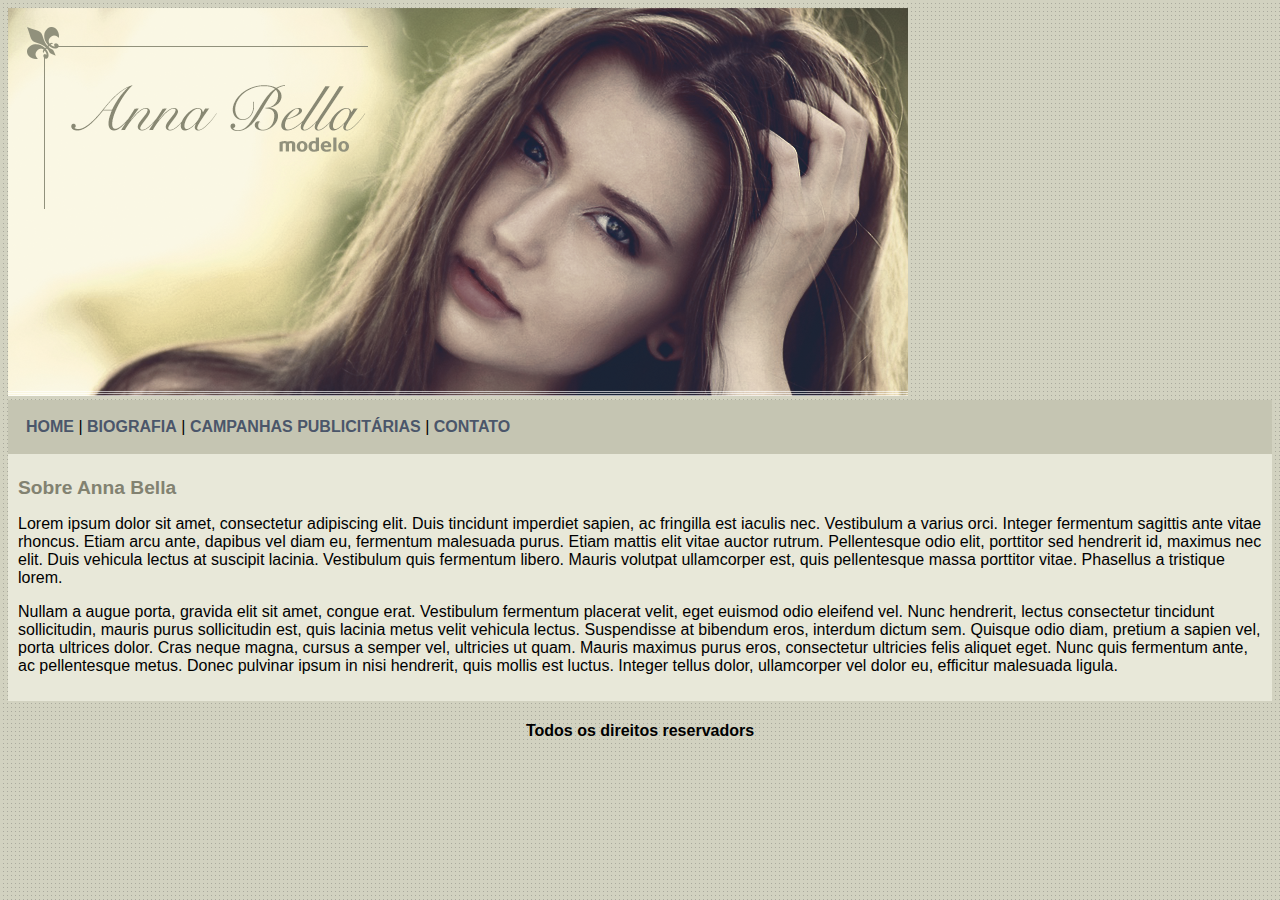
<file: index.html>
<!DOCTYPE html>
<html>
    <head>
        <title>Anna Bella Oficial</title>
        <meta charset="utf-8">
        <link rel="stylesheet" type="text/css" href="/src/css/estilos.css">
    </head>

    <body>
        <div id="principal">
            <img src="/src/imagens/capa.png">
        </div>
        
        <div id="menu">
            <a href="index.html">HOME</a> |
            <a href="biografia.html">BIOGRAFIA</a> |
            <a href="campanhas-publicitarias.html">CAMPANHAS PUBLICITÁRIAS</a> |
            <a href="contato.html">CONTATO</a>
        </div>

        <div id="conteudo">
            <h1>Sobre Anna Bella</h1>
            <p>
                Lorem ipsum dolor sit amet, consectetur adipiscing elit. Duis tincidunt imperdiet sapien, ac fringilla est iaculis nec. 
                Vestibulum a varius orci. Integer fermentum sagittis ante vitae rhoncus. Etiam arcu ante, dapibus vel diam eu, fermentum malesuada purus. 
                Etiam mattis elit vitae auctor rutrum. Pellentesque odio elit, porttitor sed hendrerit id, maximus nec elit. Duis vehicula lectus at suscipit lacinia. 
                Vestibulum quis fermentum libero. Mauris volutpat ullamcorper est, quis pellentesque massa porttitor vitae. Phasellus a tristique lorem.
            </p>

            <p>
                Nullam a augue porta, gravida elit sit amet, congue erat. Vestibulum fermentum placerat velit, eget euismod odio eleifend vel. 
                Nunc hendrerit, lectus consectetur tincidunt sollicitudin, mauris purus sollicitudin est, quis lacinia metus velit vehicula lectus. 
                Suspendisse at bibendum eros, interdum dictum sem. Quisque odio diam, pretium a sapien vel, porta ultrices dolor. Cras neque magna, cursus a semper vel, ultricies ut quam. 
                Mauris maximus purus eros, consectetur ultricies felis aliquet eget. 
                Nunc quis fermentum ante, ac pellentesque metus. Donec pulvinar ipsum in nisi hendrerit, quis mollis est luctus. Integer tellus dolor, ullamcorper vel dolor eu, efficitur malesuada ligula. 
            </p>
        </div>

        <div id="rodape">
            <h4 class="centralizar">Todos os direitos reservadors</h4>
        </div>

    </body>
</html>
</file>
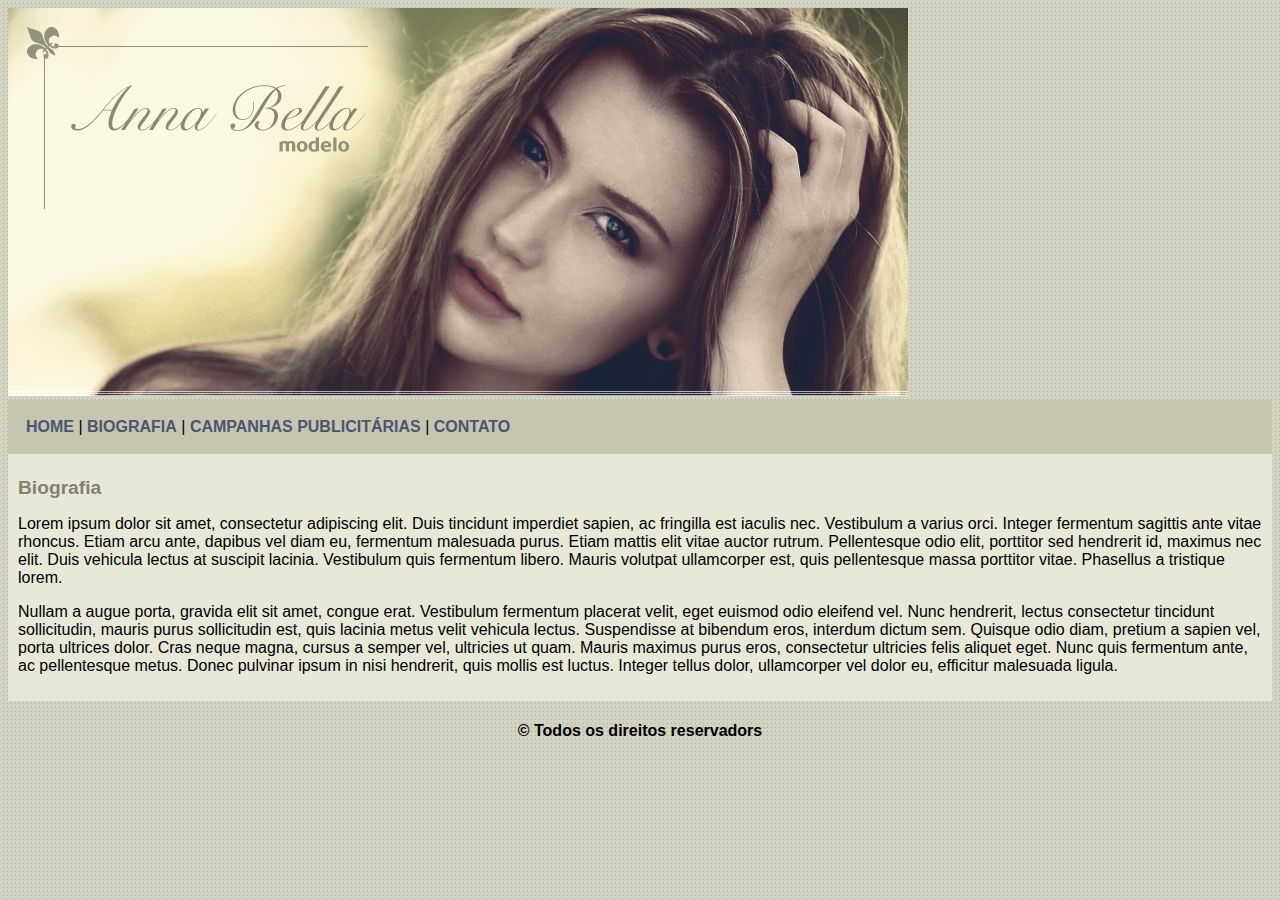
<file: biografia.html>
<!DOCTYPE html>
<html>

    <head>
        <title>Anna Bella - Biografia</title>
        <meta charset="utf-8">
        <link rel="stylesheet" type="text/css" href="/src/css/estilos.css">
    </head>

    <body>

        <div id="principal">
            <img src="/src/imagens/capa.png">
        </div>
        
        <div id="menu">
            <a href="index.html">HOME</a> |
            <a href="biografia.html">BIOGRAFIA</a> |
            <a href="campanhas-publicitarias.html">CAMPANHAS PUBLICITÁRIAS</a> |
            <a href="contato.html">CONTATO</a>
        </div>

        <div id="conteudo">
            <h1>Biografia</h1>
            <p>
                Lorem ipsum dolor sit amet, consectetur adipiscing elit. Duis tincidunt imperdiet sapien, ac fringilla est iaculis nec. 
                Vestibulum a varius orci. Integer fermentum sagittis ante vitae rhoncus. Etiam arcu ante, dapibus vel diam eu, fermentum malesuada purus. 
                Etiam mattis elit vitae auctor rutrum. Pellentesque odio elit, porttitor sed hendrerit id, maximus nec elit. Duis vehicula lectus at suscipit lacinia. 
                Vestibulum quis fermentum libero. Mauris volutpat ullamcorper est, quis pellentesque massa porttitor vitae. Phasellus a tristique lorem.
            </p>
        
            <p>
                Nullam a augue porta, gravida elit sit amet, congue erat. Vestibulum fermentum placerat velit, eget euismod odio eleifend vel. 
                Nunc hendrerit, lectus consectetur tincidunt sollicitudin, mauris purus sollicitudin est, quis lacinia metus velit vehicula lectus. 
                Suspendisse at bibendum eros, interdum dictum sem. Quisque odio diam, pretium a sapien vel, porta ultrices dolor. Cras neque magna, cursus a semper vel, ultricies ut quam. 
                Mauris maximus purus eros, consectetur ultricies felis aliquet eget. 
                Nunc quis fermentum ante, ac pellentesque metus. Donec pulvinar ipsum in nisi hendrerit, quis mollis est luctus. Integer tellus dolor, ullamcorper vel dolor eu, efficitur malesuada ligula. 
            </p>
        </div>
    
        <div id="rodape">
            <h4 class="centralizar"> &copy; Todos os direitos reservadors</h4>

        </div>

    </body>

</html>
</file>
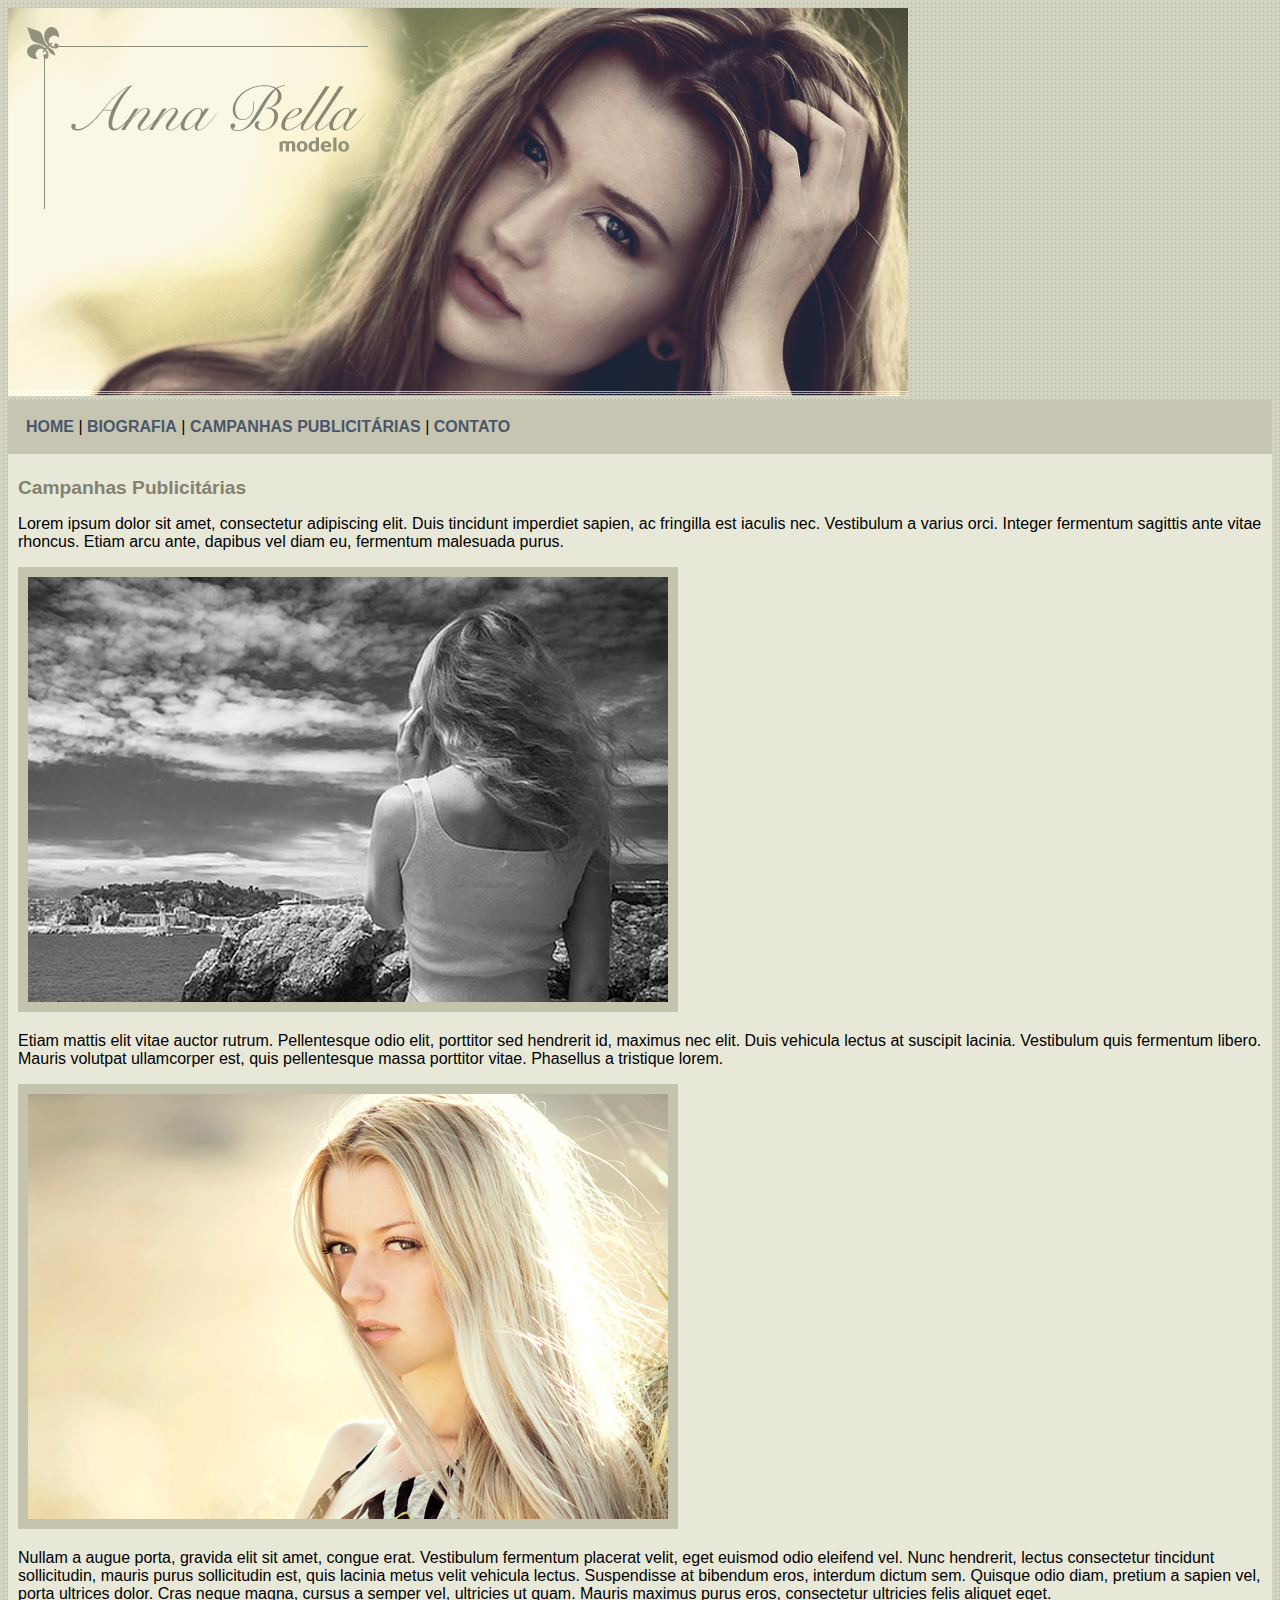
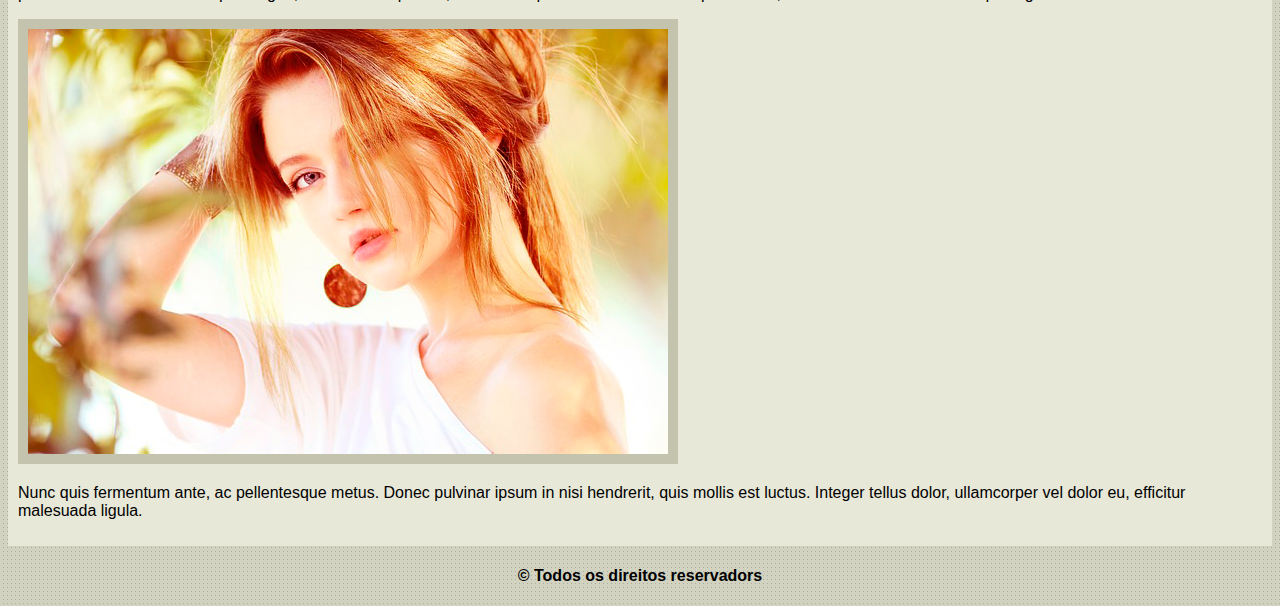
<file: campanhas-publicitarias.html>
<!DOCTYPE html>
<html>
    
    <head>
        <title>Anna Bella Oficial - Campanhas Publicitárias</title>
        <meta charset="utf-8">
        <link rel="stylesheet" type="text/css" href="/src/css/estilos.css">
    </head>

    <body>

        <div id="principal">
            <img src="/src/imagens/capa.png">
        </div>
        
        <div id="menu">
            <a href="index.html">HOME</a> |
            <a href="biografia.html">BIOGRAFIA</a> |
            <a href="campanhas-publicitarias.html">CAMPANHAS PUBLICITÁRIAS</a> |
            <a href="contato.html">CONTATO</a>
        </div>

        <div id="conteudo">
            <h1>Campanhas Publicitárias</h1>
            <p>
                Lorem ipsum dolor sit amet, consectetur adipiscing elit. Duis tincidunt imperdiet sapien, ac fringilla est iaculis nec. 
                Vestibulum a varius orci. Integer fermentum sagittis ante vitae rhoncus. Etiam arcu ante, dapibus vel diam eu, fermentum malesuada purus.
            </p>
            <img src="./src/imagens/foto1.png" class="img-campanha">
            <p>
                Etiam mattis elit vitae auctor rutrum. Pellentesque odio elit, porttitor sed hendrerit id, maximus nec elit. Duis vehicula lectus at suscipit lacinia. 
                Vestibulum quis fermentum libero. Mauris volutpat ullamcorper est, quis pellentesque massa porttitor vitae. Phasellus a tristique lorem.
            </p>
            <img src="./src/imagens/foto2.png" class="img-campanha">
            <p>
                Nullam a augue porta, gravida elit sit amet, congue erat. Vestibulum fermentum placerat velit, eget euismod odio eleifend vel. 
                Nunc hendrerit, lectus consectetur tincidunt sollicitudin, mauris purus sollicitudin est, quis lacinia metus velit vehicula lectus. 
                Suspendisse at bibendum eros, interdum dictum sem. Quisque odio diam, pretium a sapien vel, porta ultrices dolor. Cras neque magna, cursus a semper vel, ultricies ut quam. 
                Mauris maximus purus eros, consectetur ultricies felis aliquet eget.
            </p>
            <img src="./src/imagens/foto3.png" class="img-campanha">
            <p> 
                Nunc quis fermentum ante, ac pellentesque metus. Donec pulvinar ipsum in nisi hendrerit, quis mollis est luctus. Integer tellus dolor, ullamcorper vel dolor eu, efficitur malesuada ligula. 
            </p>
        </div>

        <div id="rodape">
            <h4 class="centralizar"> &copy; Todos os direitos reservadors</h4>
        </div>

    </body>

</html>
</file>
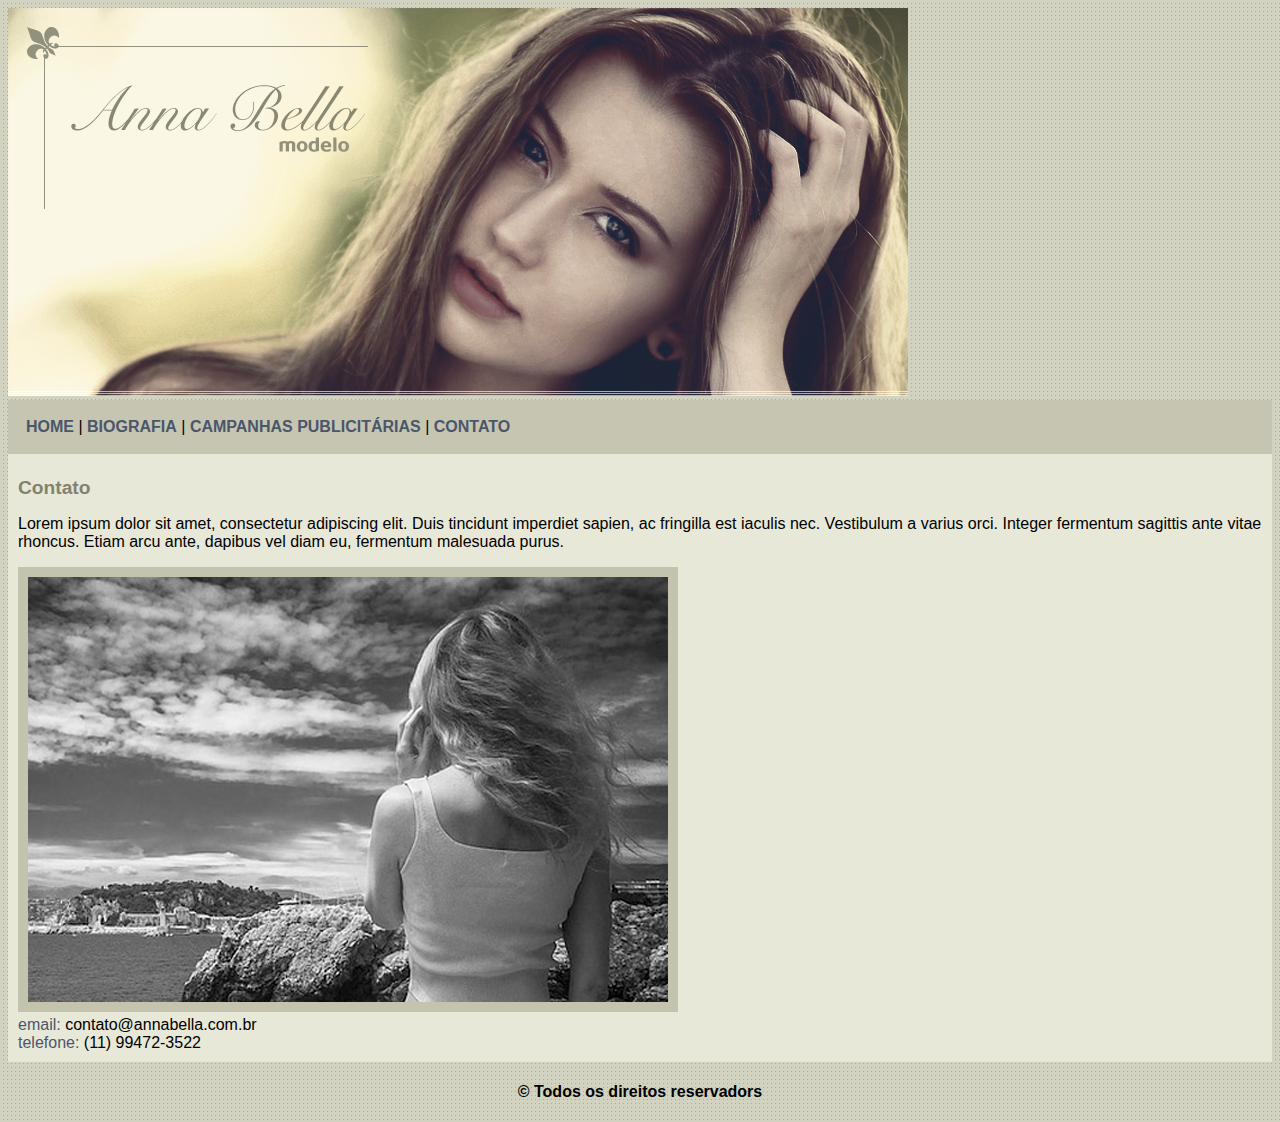
<file: contato.html>
<!DOCTYPE html>
<html>

    <head>
        <title>Anna Bella Oficial - Contato</title>
        <meta charset="utf-8">
        <link rel="stylesheet" type="text/css" href="/src/css/estilos.css">
    </head>

    <body>

        <div id="principal">
            <img src="/src/imagens/capa.png">
        </div>
        
        <div id="menu">
            <a href="index.html">HOME</a> |
            <a href="biografia.html">BIOGRAFIA</a> |
            <a href="campanhas-publicitarias.html">CAMPANHAS PUBLICITÁRIAS</a> |
            <a href="contato.html">CONTATO</a>
        </div>

        <div id="conteudo">
            <h1>Contato</h1>
            <p>
                Lorem ipsum dolor sit amet, consectetur adipiscing elit. Duis tincidunt imperdiet sapien, ac fringilla est iaculis nec. 
                Vestibulum a varius orci. Integer fermentum sagittis ante vitae rhoncus. Etiam arcu ante, dapibus vel diam eu, fermentum malesuada purus.
            </p>
            <img src="./src/imagens/foto1.png" class="img-campanha">
            
            <div>
                <span>email:</span> contato@annabella.com.br<br> 
                <span>telefone:</span> (11) 99472-3522
            </div>

        </div>

        <div id="rodape">
            <h4 class="centralizar"> &copy; Todos os direitos reservadors</h4>
        </div>

    </body>

</html>
</file>
<file: src/css/estilos.css>
body{
    background-color: #d2d2c1;
    background-image: url('../imagens/fundo.png');
    font: 16px Arial, Helvetica, sans-serif;
}

#principal {
    width: 900px;
}

#menu {
  background-color: #c5c5b2;
  padding: 18px;  
}

#conteudo {
    padding: 10px;
    background: #e8e8d9 
}

#rodape {
    text-align: center;
}

a {
    color: #4b566a;
    text-decoration: none;
    font-weight: bold;
}

.centralizar {
    text-align: center;
}

h1 {
    color: #828271;
    font-size: 1.2em;
}

.img-campanha {
    border: 10px;
    border-color: #c3c3ae;
    border-style: solid;
}

span {
    color: #4b566a;
}
</file>
